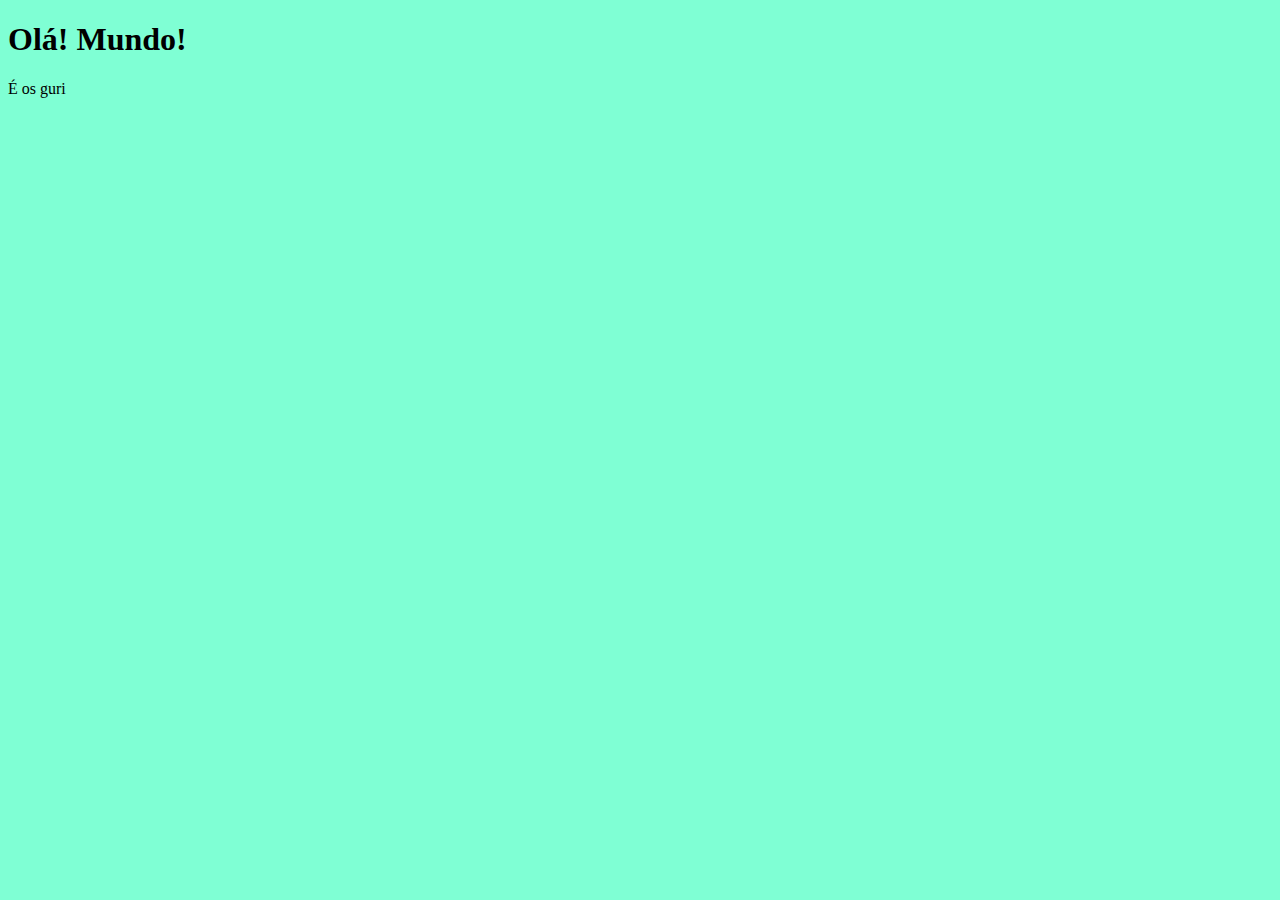
<file: exercicios/ex001/index.html>
<!DOCTYPE html>
<html lang="pt-br">
<head>
    <meta charset="UTF-8">
    <meta name="viewport" content="width=device-width, initial-scale=1.0">
    <title>Document</title>
    <style>
        body {
            background-color: aquamarine;
        }
    </style>
</head>
<body>
   <h1>Olá! Mundo!</h1>
   <p>É os guri</p>
   
   <script> 
        window.alert('Minha primeira mensagem')
        window.confirm('Estpa gostando de JS?')
        window.prompt('Qual é o seu nome?')
   </script>
</body>
</html>
</file>
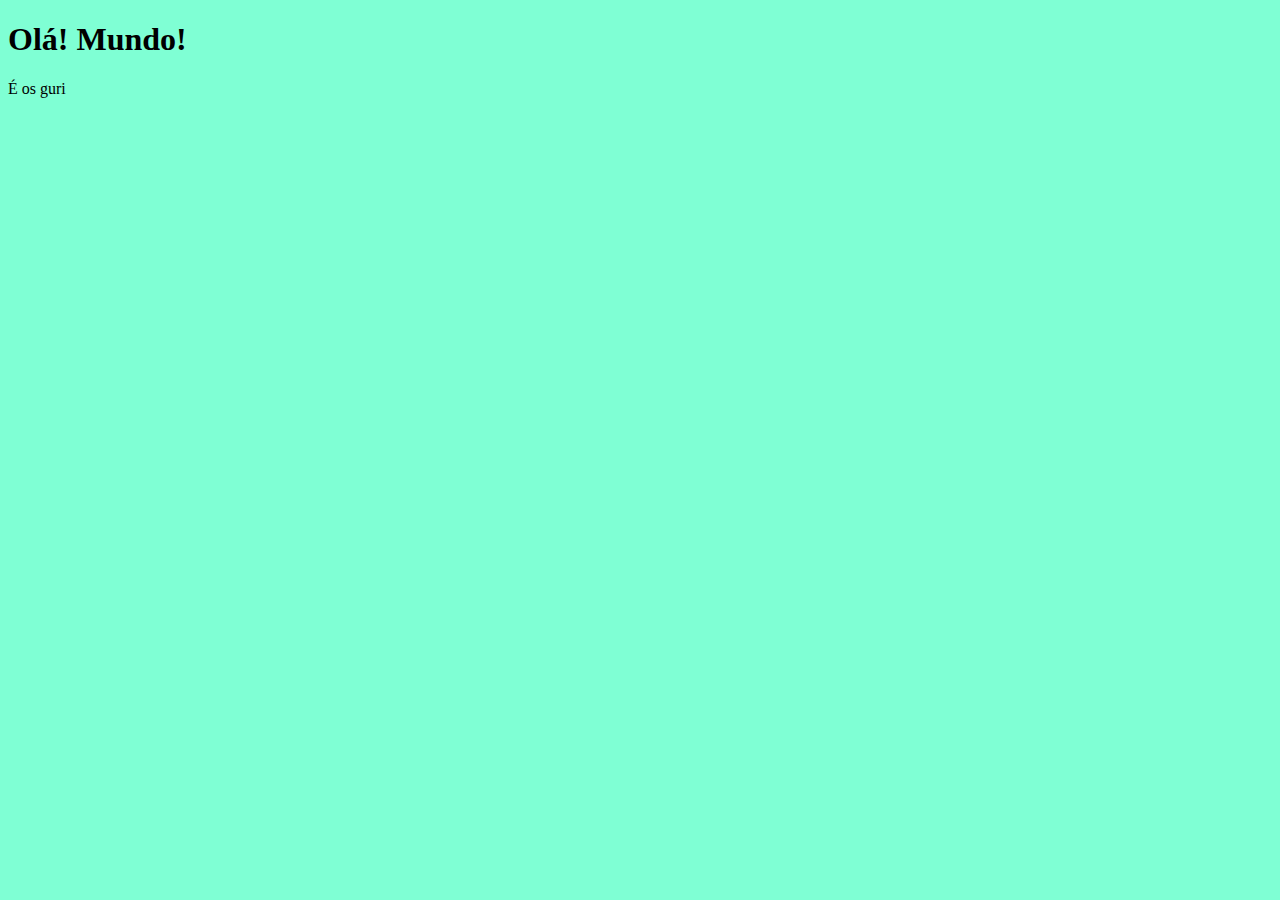
<file: exercicios/ex002/index.html>
<!DOCTYPE html>
<html lang="pt-br">
<head>
    <meta charset="UTF-8">
    <meta name="viewport" content="width=device-width, initial-scale=1.0">
    <title>Document</title>
    <style>
        body {
            background-color: aquamarine;
        }
    </style>
</head>
<body>
   <h1>Olá! Mundo!</h1>
   <p>É os guri</p>
   
   <script> 
    var nome =  window.prompt('Qual é o seu nome?')
    window.alert('É um grande prazer te conhcer ' + nome + '!')
   </script>
</body>
</html>
</file>
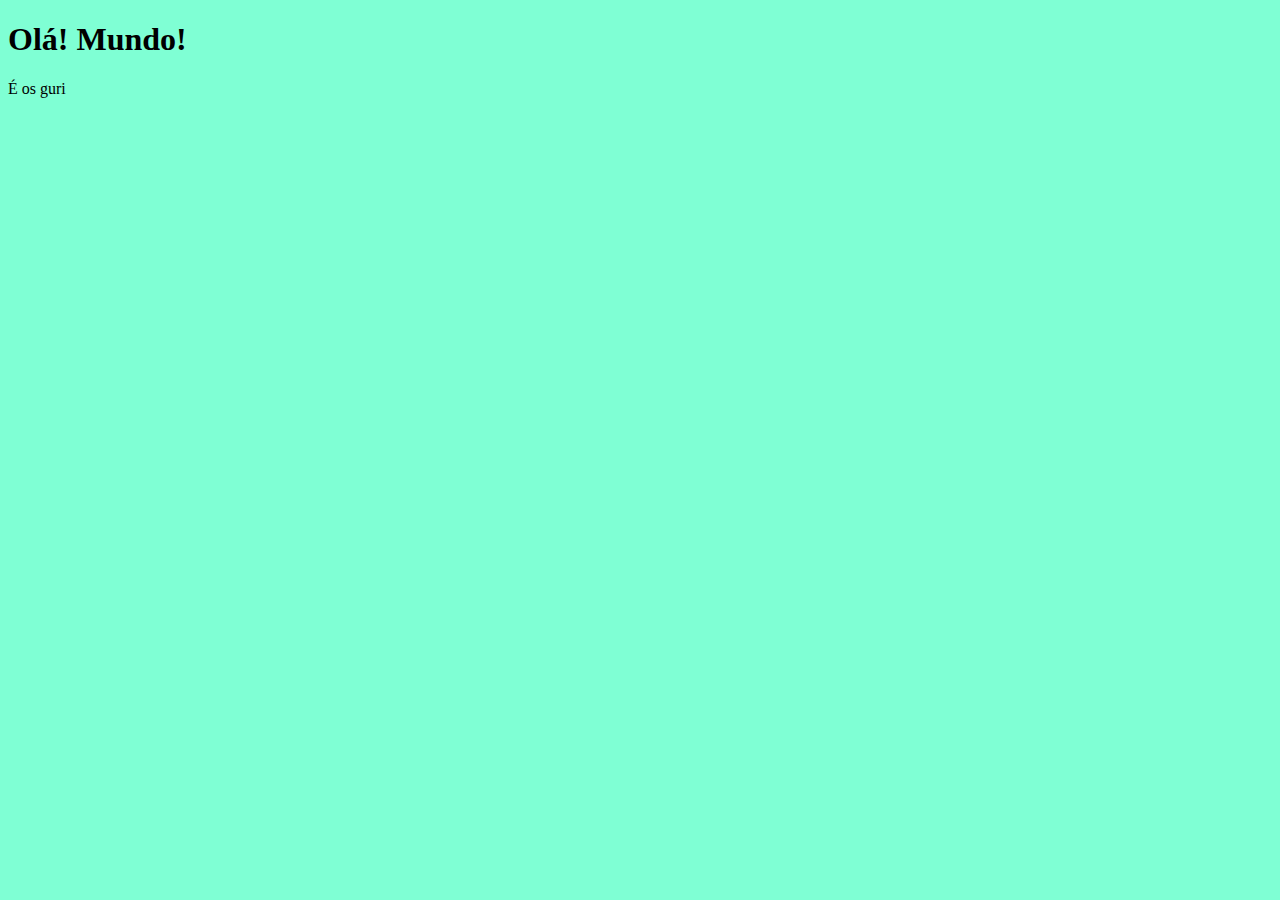
<file: exercicios/ex003/index.html>
<!DOCTYPE html>
<html lang="pt-br">
<head>
    <meta charset="UTF-8">
    <meta name="viewport" content="width=device-width, initial-scale=1.0">
    <title>Document</title>
    <style>
        body {
            background-color: aquamarine;
        }
    </style>
</head>
<body>
   <h1>Olá! Mundo!</h1>
   <p>É os guri</p>
   
   <script> 
    var n1 = Number.parseInt(window.prompt('Digite um numero: '))
    var n2 = Number(window.prompt('Digite outro numero: '))
    var s = n1 + n2
    window.alert(`A soma estre ${n1} e ${n2} no total é ${s}`)
   </script>
</body>
</html>
</file>
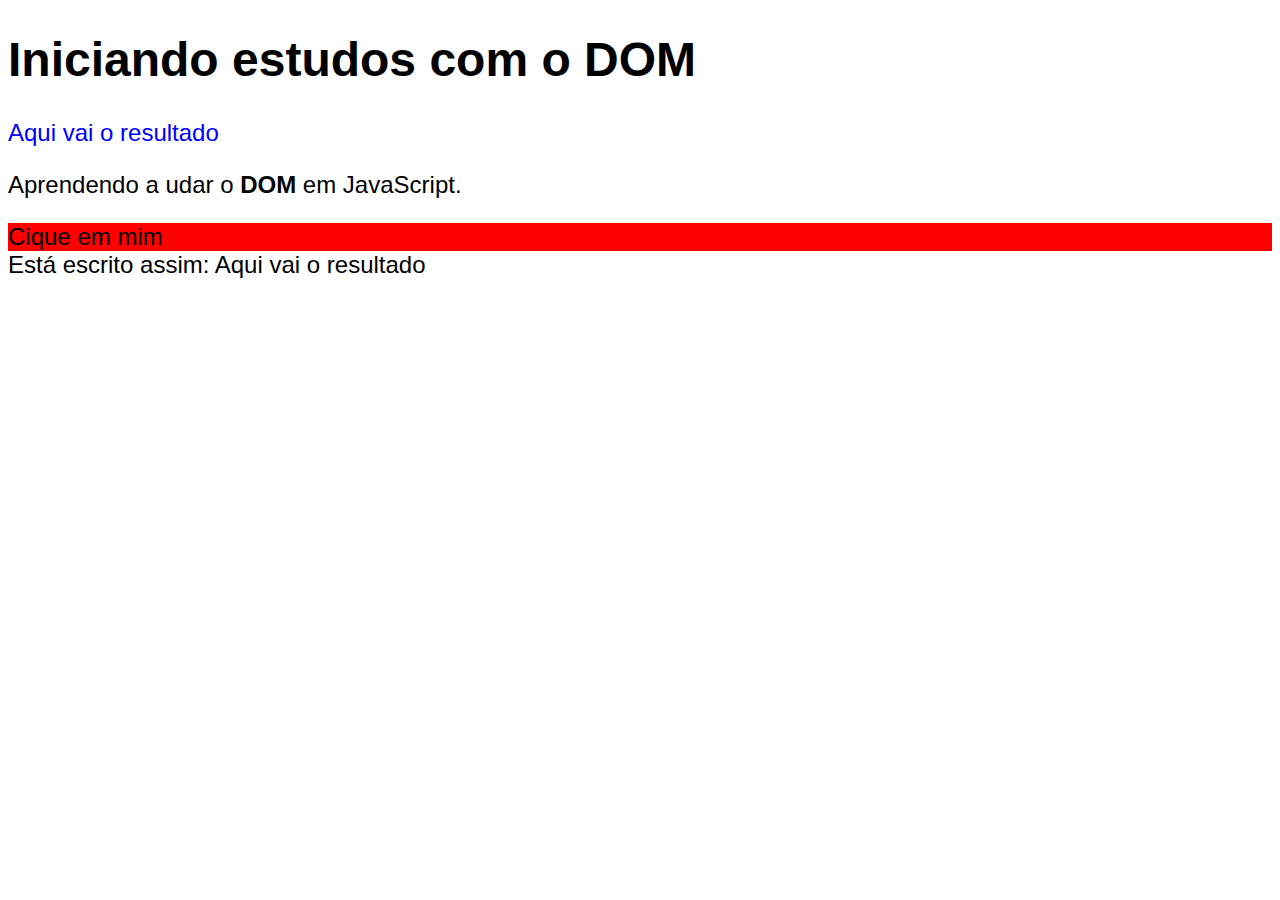
<file: exercicios/ex005/index.html>
<!DOCTYPE html>
<html lang="pt-br">
<head>
    <meta charset="UTF-8">
    <meta name="viewport" content="width=device-width, initial-scale=1.0">
    <title>Document</title>
    <style>
        body {
            font: normal 18pt arial;
        }
    </style>
</head>
<body>
    <h1>Iniciando estudos com o DOM</h1>
    <p>Aqui vai o resultado</p>
    <p>Aprendendo a udar o <strong>DOM</strong> em JavaScript.</p>
    <div id="msg">Cique em mim</div>

    <script>
        var p1 = window.document.getElementsByTagName('p')[0]
        window.document.write(`Está escrito assim: ${p1.innerHTML}`)
        p1.style.color = 'blue'

        // var d = window.document.getElementById('msg')
        // d.style.backgroundColor = 'red'

        var d = window.document.querySelector('div#msg')
        d.style.backgroundColor = 'red'
    </script>
</body>
</html>
</file>
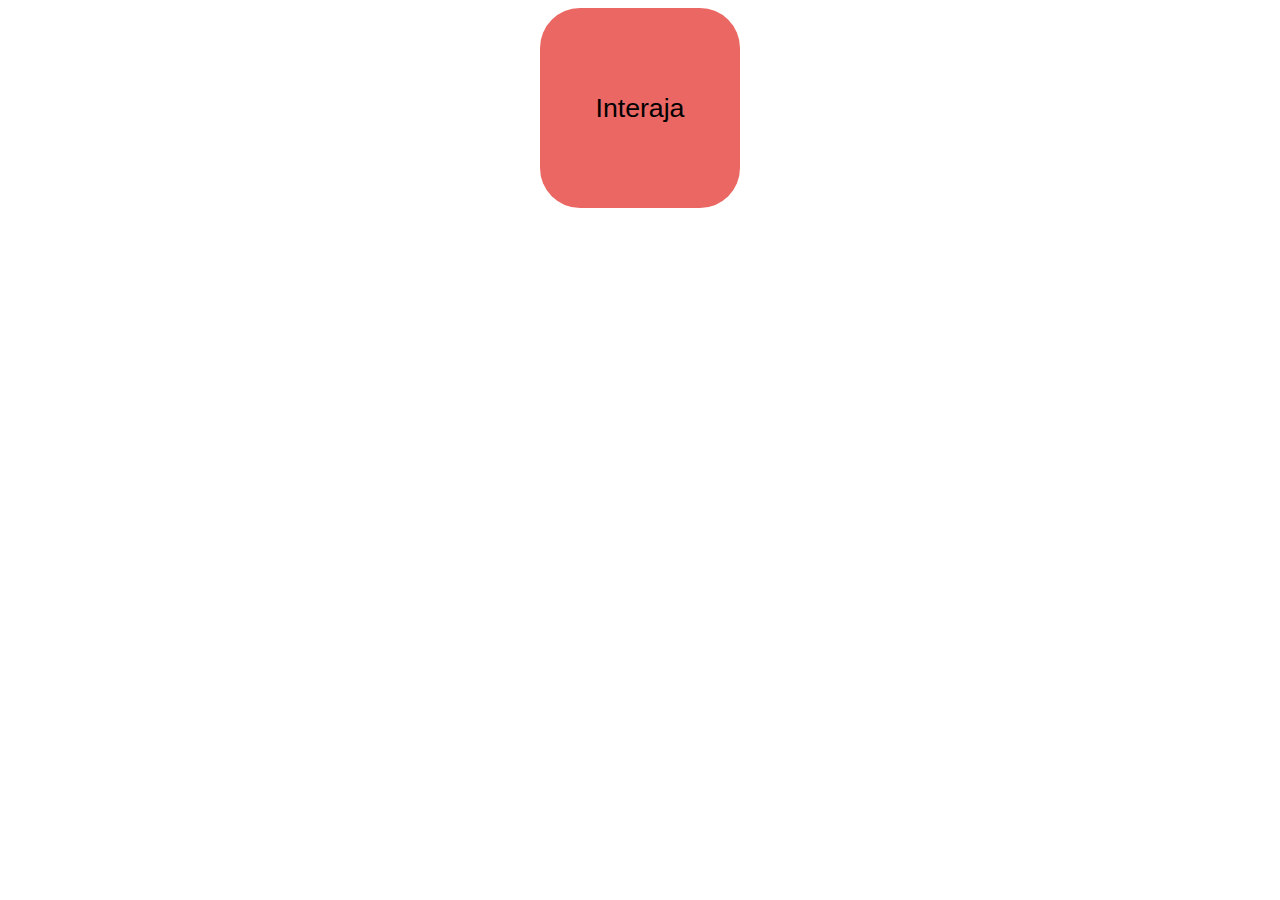
<file: exercicios/ex006/index.html>
<!DOCTYPE html>
<html lang="pt-br">
<head>
    <meta charset="UTF-8">
    <meta name="viewport" content="width=device-width, initial-scale=1.0">
    <title>Document</title>
    <style>
        body {
            display: flex;
            justify-content: center;
            align-items: center;
        }

        div {
            font: normal 20pt arial;
            background-color: rgba(221, 15, 8, 0.63);
            color: black;
            height: 200px;
            width: 200px;
            line-height: 200px;
            text-align: center;
            border-radius: 40px;
        }
    </style>
</head>
<body>
    <div id="area">
        Interaja
    </div>

    <script>
        var a = window.document.querySelector('div#area')
        a.addEventListener('click', clickar)
        a.addEventListener('mouseenter', entrar)
        a.addEventListener('mouseout', sair)


        function clickar() {
            a.innerText = 'clicou'
        }

        function entrar() {
            a.innerText = 'Entrou'
        }

        function sair() {
            a.innerText = 'saiu'
        }
    </script>
</body>
</html>
</file>
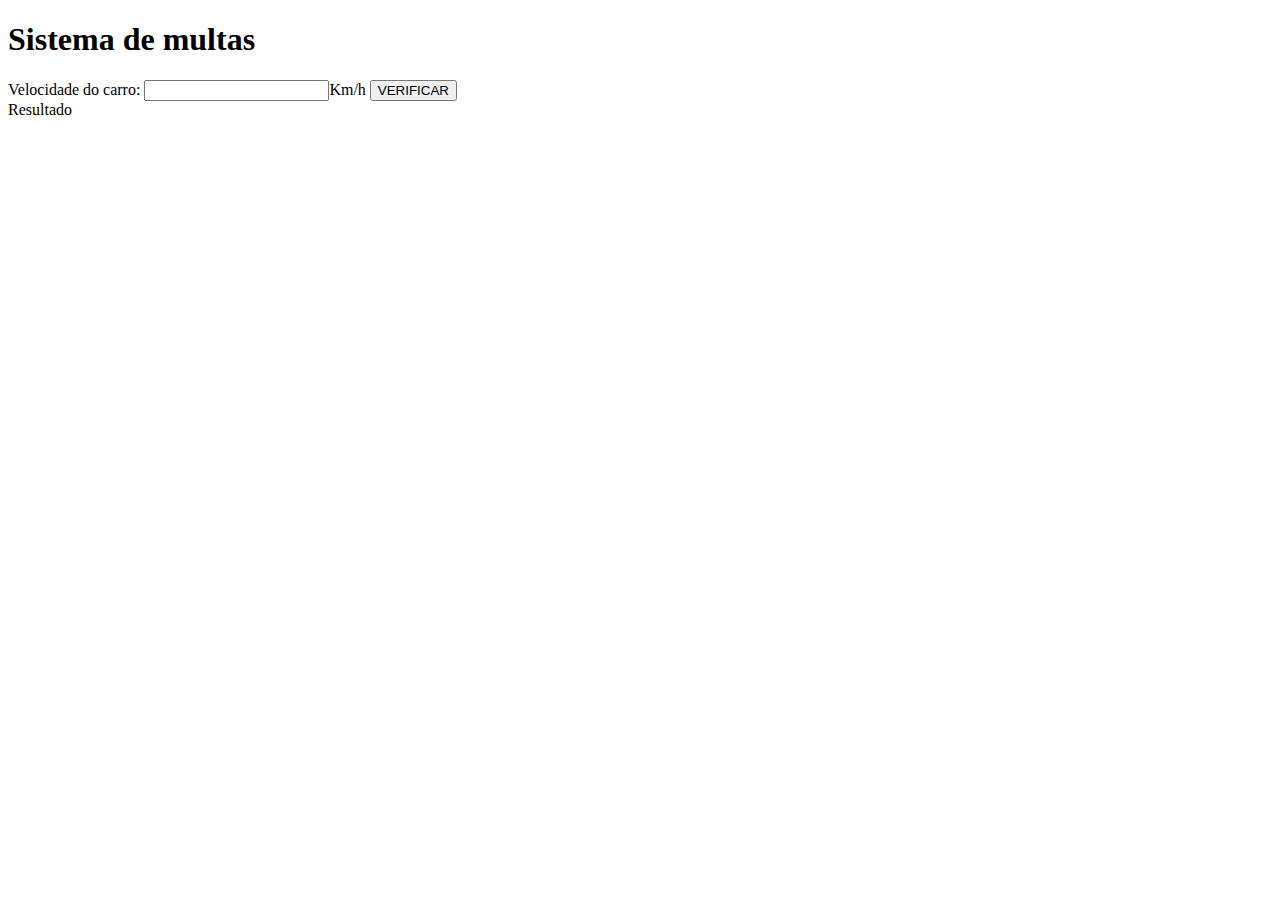
<file: exercicios/ex009/index.html>
<!DOCTYPE html>
<html lang="pt-br">
<head>
    <meta charset="UTF-8">
    <meta name="viewport" content="width=device-width, initial-scale=1.0">
    <title>DETRAN</title>
</head>
<body>
    <h1>Sistema de multas</h1>
    Velocidade do carro: <input type="number" name="txtvel" id="txtvel">Km/h
    <input type="button" value="VERIFICAR" onclick="calcular()">

    <div id="res">Resultado</div>
    <script>
        function calcular() {
            var txtv = window.document.getElementById('txtvel')
            var res = window.document.getElementById('res')
            var vel = Number(txtv.value)
            res.innerHTML = `<p>Sua velociade é de <strong>${vel} km/h</strong></p>`
            if (vel >= 60) {
                res.innerHTML += `<p><strong>Você foi multado</strong></p>` 
            }
            res.innerHTML += `<p>Diriga com cuidao</p>`
        }
    </script>
</body>
</html>
</file>
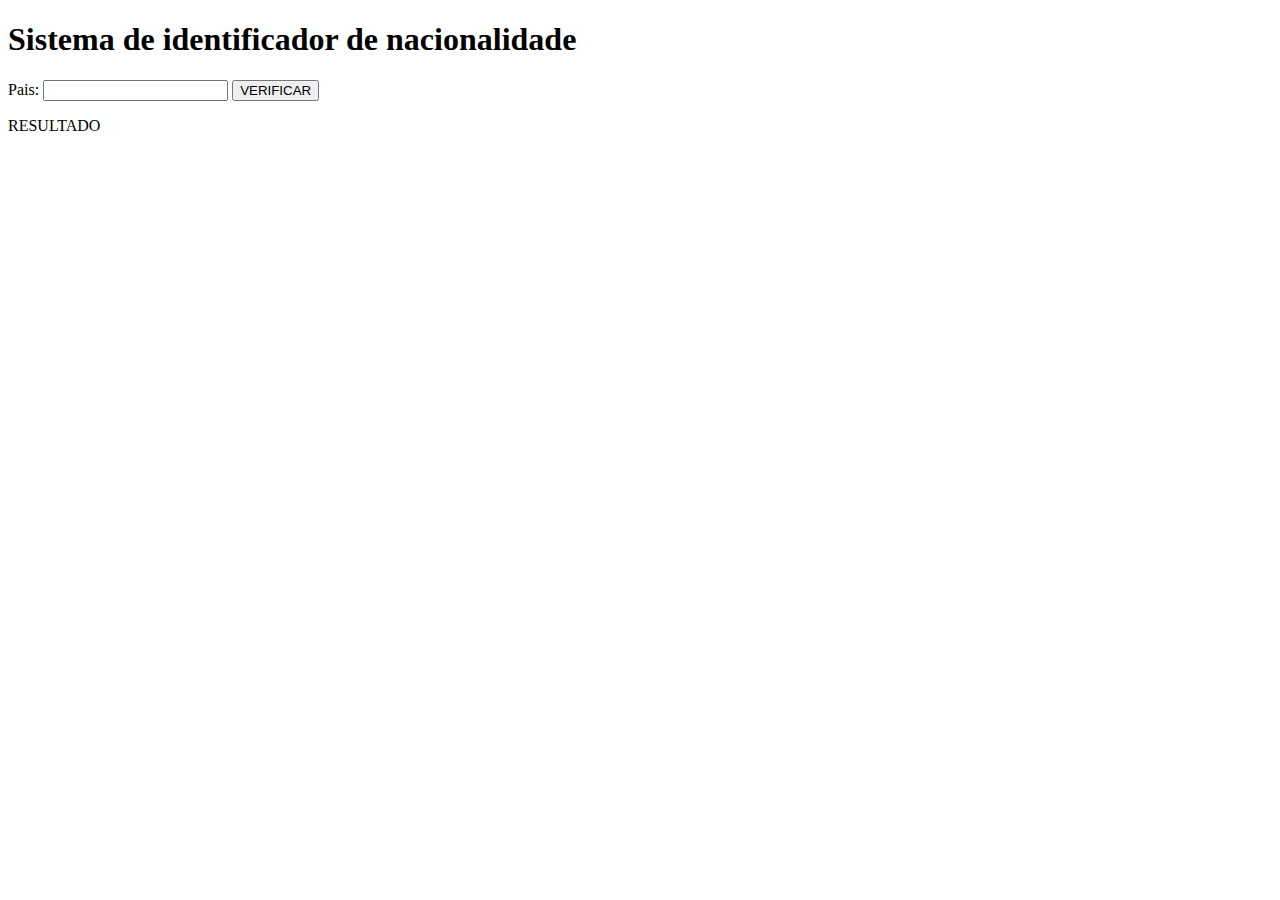
<file: exercicios/ex010/index.html>
<!DOCTYPE html>
<html lang="en">
<head>
    <meta charset="UTF-8">
    <meta name="viewport" content="width=device-width, initial-scale=1.0">
    <title>Aeoroporto</title>
</head>
<body>
    <h1>Sistema de identificador de nacionalidade</h1>
    <p>
        Pais: <input type="text" name="txtnac" id="txtnac">
        <input type="button" value="VERIFICAR" onclick="verificar()">
    </p>
    
    <div id="res">RESULTADO</div>

    <script>
        function verificar() {
            var res = window.document.getElementById('res')
            var txt = window.document.getElementById('txtnac')
            var nac = (txt.value)
            res.innerHTML = `Seu pais é ${nac}`
            if (nac == 'brasil'){
                res.innerHTML += `<p>Você é brasileiro</p>`
            } else {
                res.innerHTML += `<p>Você é gringo</p>`
            }
        }
    </script>
</body>
</html>
</file>
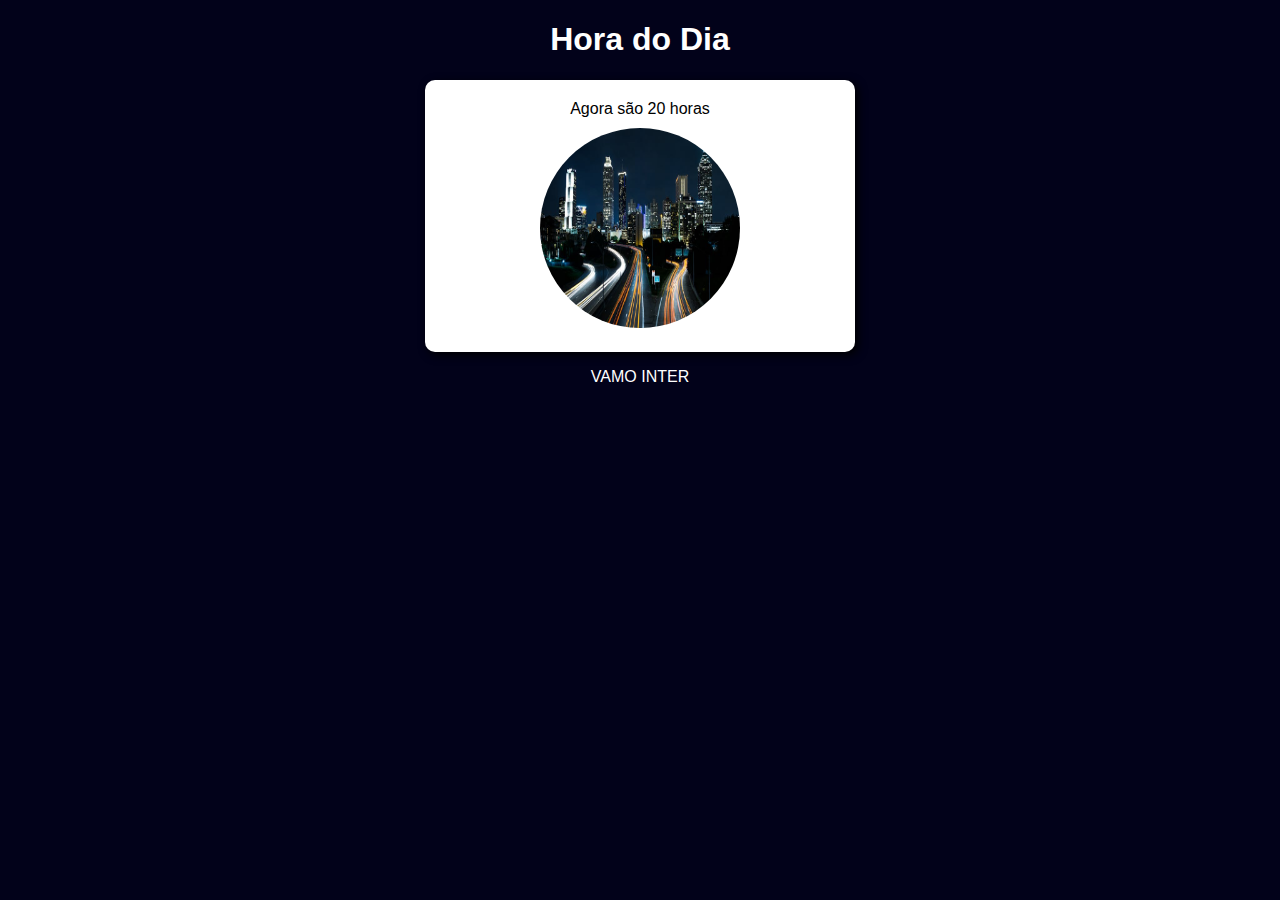
<file: exercicios/ex014/index.html>
<!DOCTYPE html>
<html lang="pt-br">
<head>
    <meta charset="UTF-8">
    <meta name="viewport" content="width=device-width, initial-scale=1.0">
    <title>Hora do dia</title>
    <link rel="stylesheet" href="style.css">
</head>
<body onload="carregar()">
    <header>
        <h1>Hora do Dia</h1>
    </header>

    <section>
        <div id="msg">
            Aqui vai aparecer a mensagem
        </div>
        <div id="foto">
            <img id="imagem" src="imagens/manhã.jpg" alt="foto manhã">
        </div>
    </section>
    
    <footer>
        <p>VAMO INTER</p>
    </footer>

    <script src="script.js"></script>
</body>
</html>
</file>
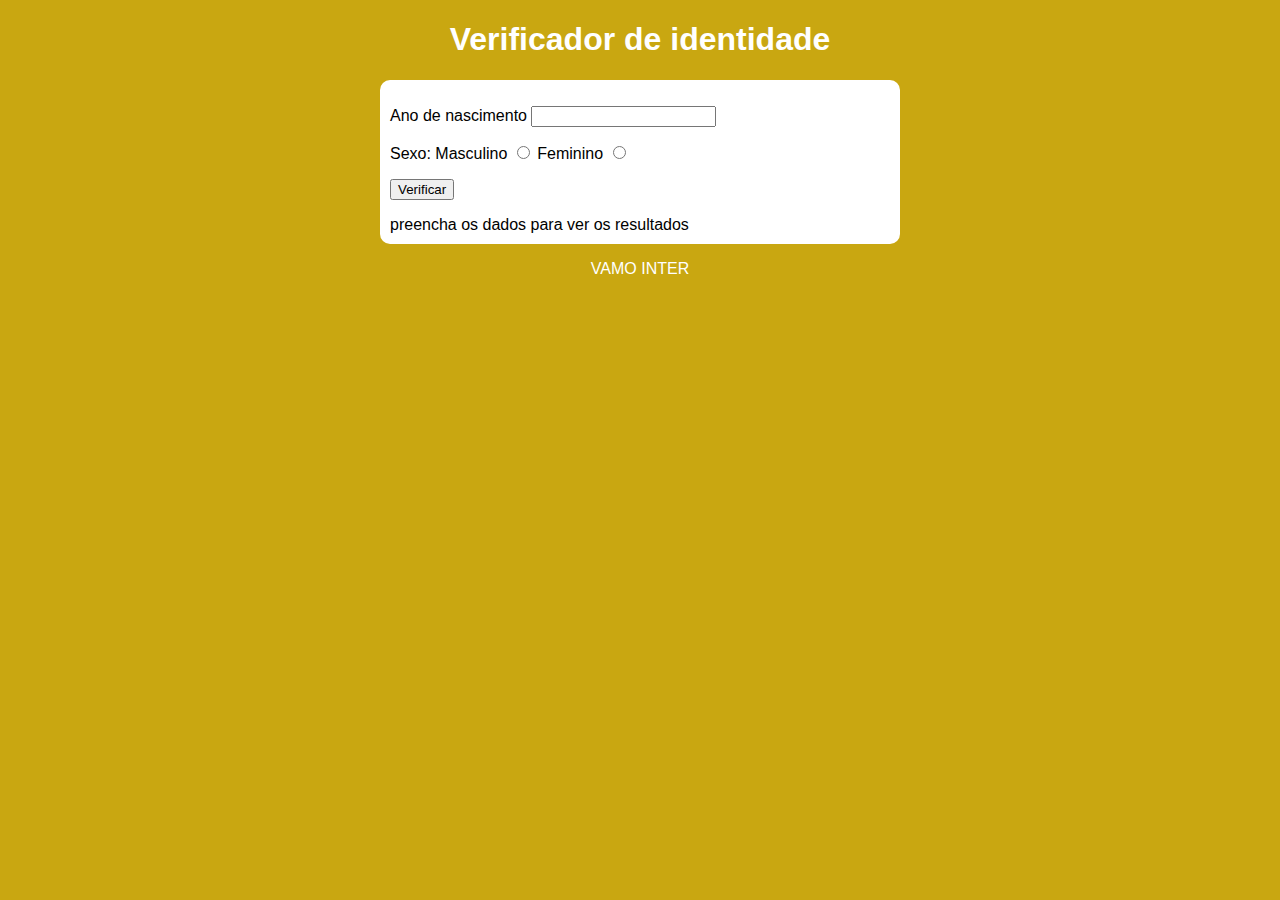
<file: exercicios/ex015/index.html>
<!DOCTYPE html>
<html lang="pt-br">
<head>
    <meta charset="UTF-8">
    <meta name="viewport" content="width=device-width, initial-scale=1.0">
    <link rel="stylesheet" href="style.css">
    <title>Document</title>
</head>
<body>
    <header>
        <h1>Verificador de identidade</h1>
    </header>

    <section>
        <div>
            <p>Ano de nascimento <input type="number" name="anon" id="anon"></p>
            <p>Sexo: 
                <label for="masc">
                    Masculino
                    <input type="radio" name="sexo" id="masc">
                </label>
                <label for="fem">
                    Feminino
                    <input type="radio" name="sexo" id="fem"></p>
                </label>
            <p>
                <input type="button" value="Verificar" onclick="verificar()">
            </p>
        </div>
        <div id="res">
            preencha os dados para ver os resultados
        </div>
    </section>
    
    <footer>
        <p>VAMO INTER</p> 
    </footer>

    <script src="script.js"></script>
</body>
</html>
</file>
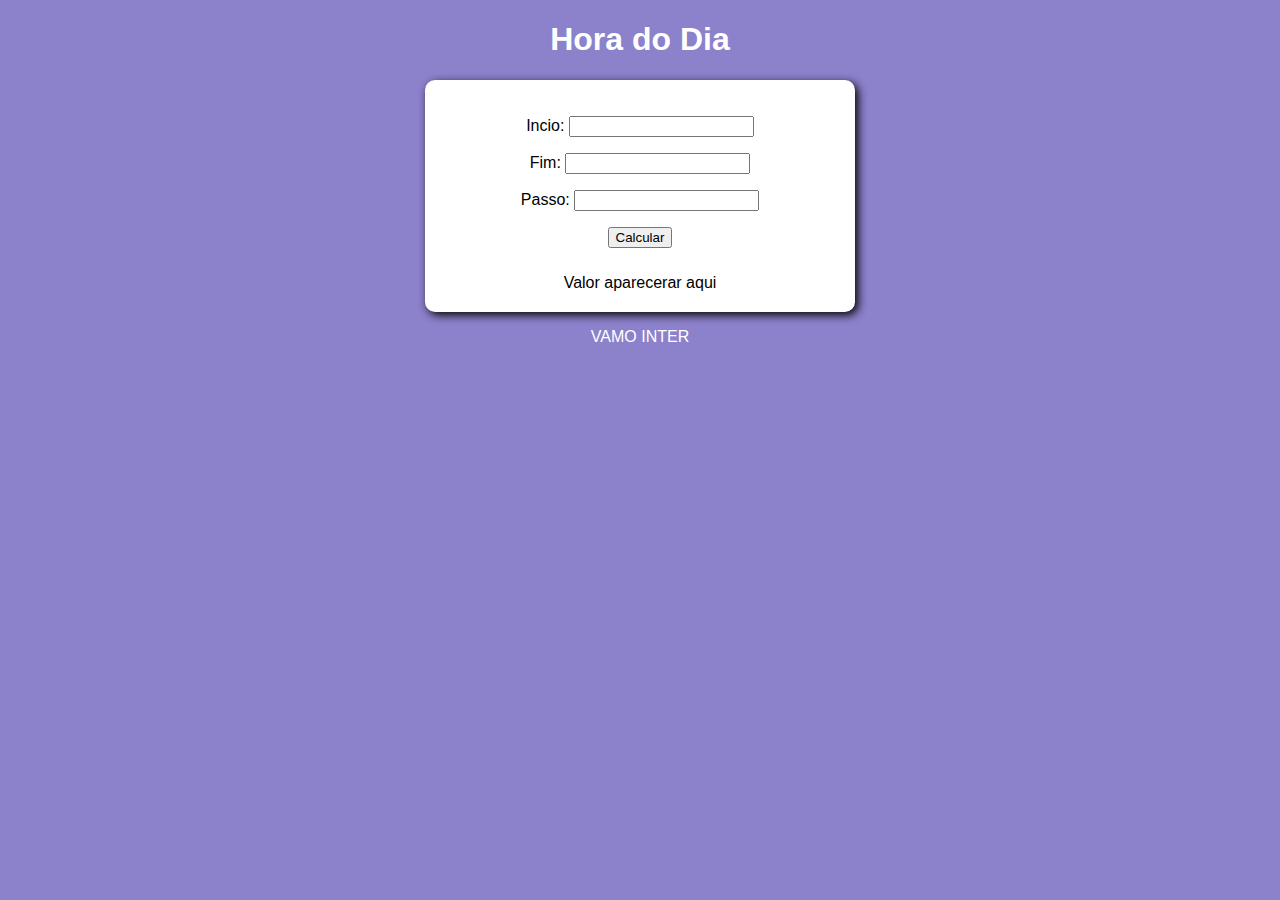
<file: exercicios/ex018/index.html>
<!DOCTYPE html>
<html lang="pt-br">
<head>
    <meta charset="UTF-8">
    <meta name="viewport" content="width=device-width, initial-scale=1.0">
    <title>Document</title>
    <link rel="stylesheet" href="style.css">
</head>
<body>
    <header>
        <h1>Hora do Dia</h1>
    </header>

    <section>
        <div>
            <p>Incio: <input class="tamanho" type="number" name="initxt" id="initxt"></p>
            <p>Fim: <input class="tamanho" type="number" name="fimtxt" id="fimtxt"></p>
            <p>Passo: <input class="tamanho" type="number" name="passtxt" id="passtxt"></p>
            <p><input type="button" value="Calcular" onclick="revisar()"></p>
        </div>
        <div id="resp">
            Valor aparecerar aqui
        </div>
    </section>
    
    <footer>
        <p>VAMO INTER</p>
    </footer>

    <script src="script.js"></script>
</body>
</html>
</file>
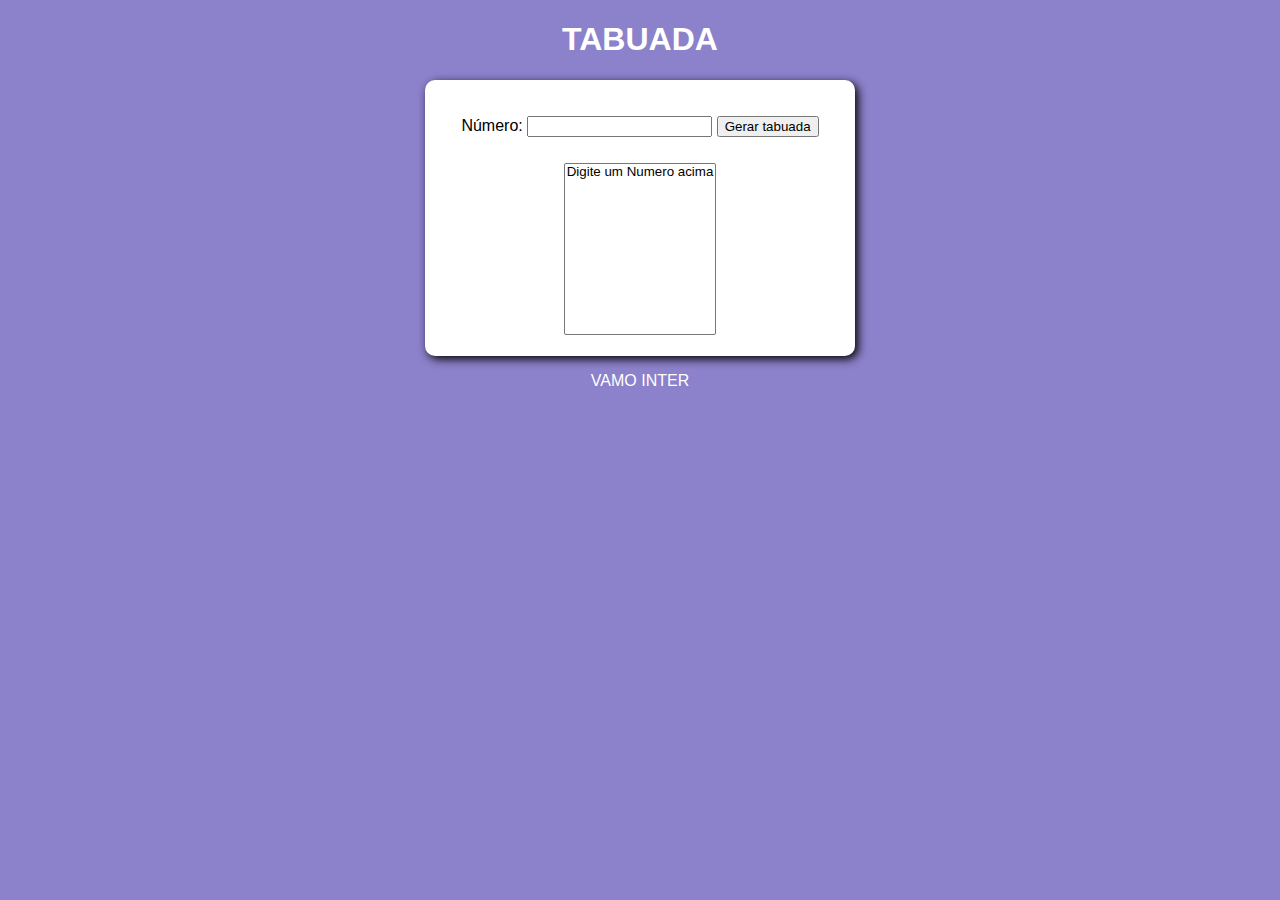
<file: exercicios/ex019/index.html>
<!DOCTYPE html>
<html lang="pt-br">
<head>
    <meta charset="UTF-8">
    <meta name="viewport" content="width=device-width, initial-scale=1.0">
    <title>Document</title>
    <link rel="stylesheet" href="style.css">
</head>
<body>
    <header>
        <h1>TABUADA</h1>
    </header>

    <section>
        <div>
            <p>Número: <input type="number" name="tabtxt" id="tabtxt">
                <input type="button" value="Gerar tabuada" onclick="gerar()">
            </p>
        </div>
        <div>
            <select name="tabuada" id="seletab" size="10">
                <option>Digite um Numero acima</option>
            </select>
        </div>
    </section>
    
    <footer>
        <p>VAMO INTER</p>
    </footer>

    <script src="script.js"></script>
</body>
</html>
</file>
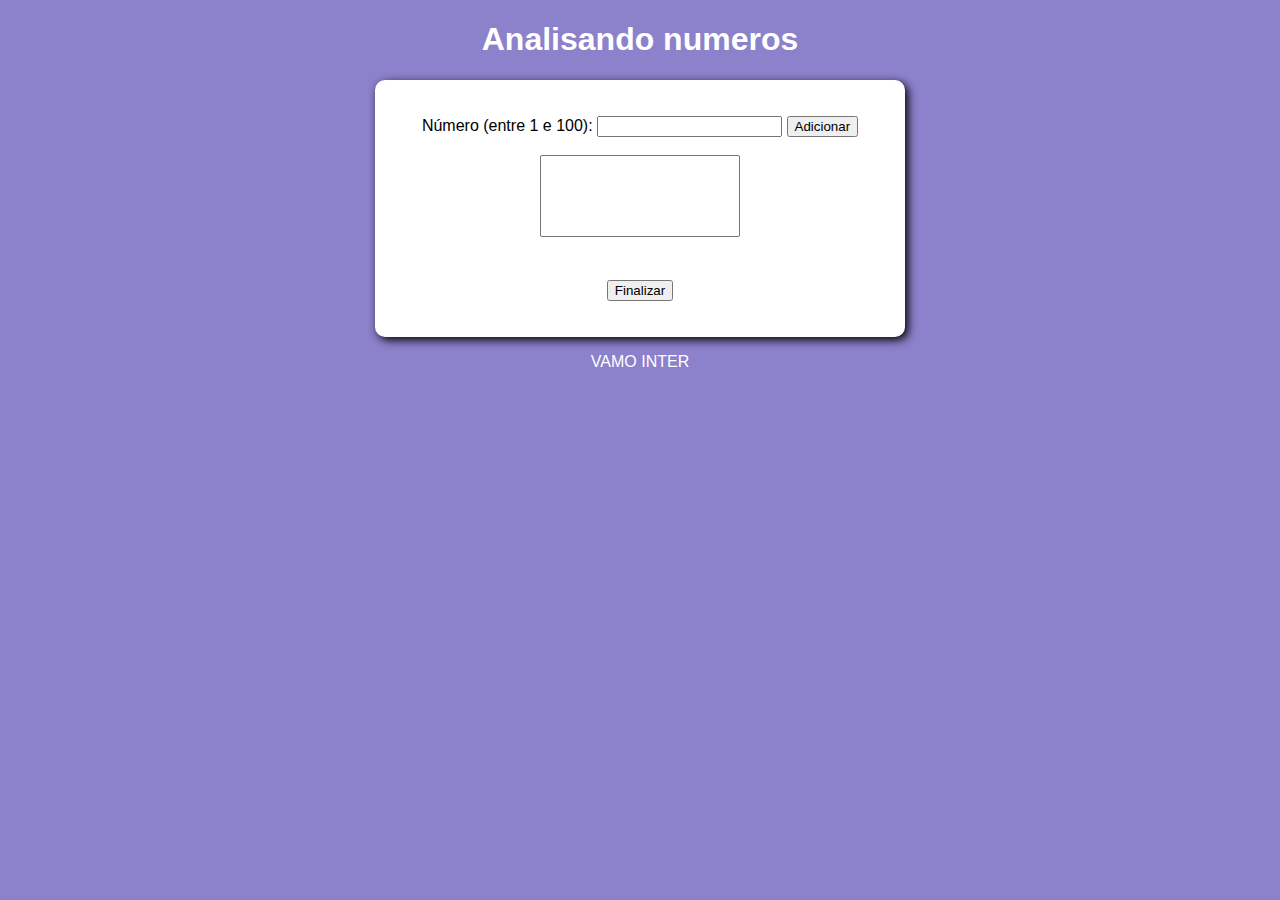
<file: exercicios/ex022/index.html>
<!DOCTYPE html>
<html lang="pt-br">
<head>
    <meta charset="UTF-8">
    <meta name="viewport" content="width=device-width, initial-scale=1.0">
    <title>Document</title>
    <link rel="stylesheet" href="style.css">
</head>
<body>
    <header>
        <h1>Analisando numeros</h1>
    </header>

    <section>
        <div>
            <p>Número (entre 1 e 100):
                <input type="number" name="ntxt" id="ntxt">
                <input type="button" value="Adicionar" onclick="add()">
                <br> <br>
                <select name="resulttxt" id="resulttxt" size="5"></select>
            </p>
        </div>
        <div id="res">
            <p><input type="button" value="Finalizar" onclick="finalizar()"></p>
        </div>
    </section>
    
    <footer>
        <p>VAMO INTER</p>
    </footer>

    <script src="script.js"></script>
</body>
</html>
</file>
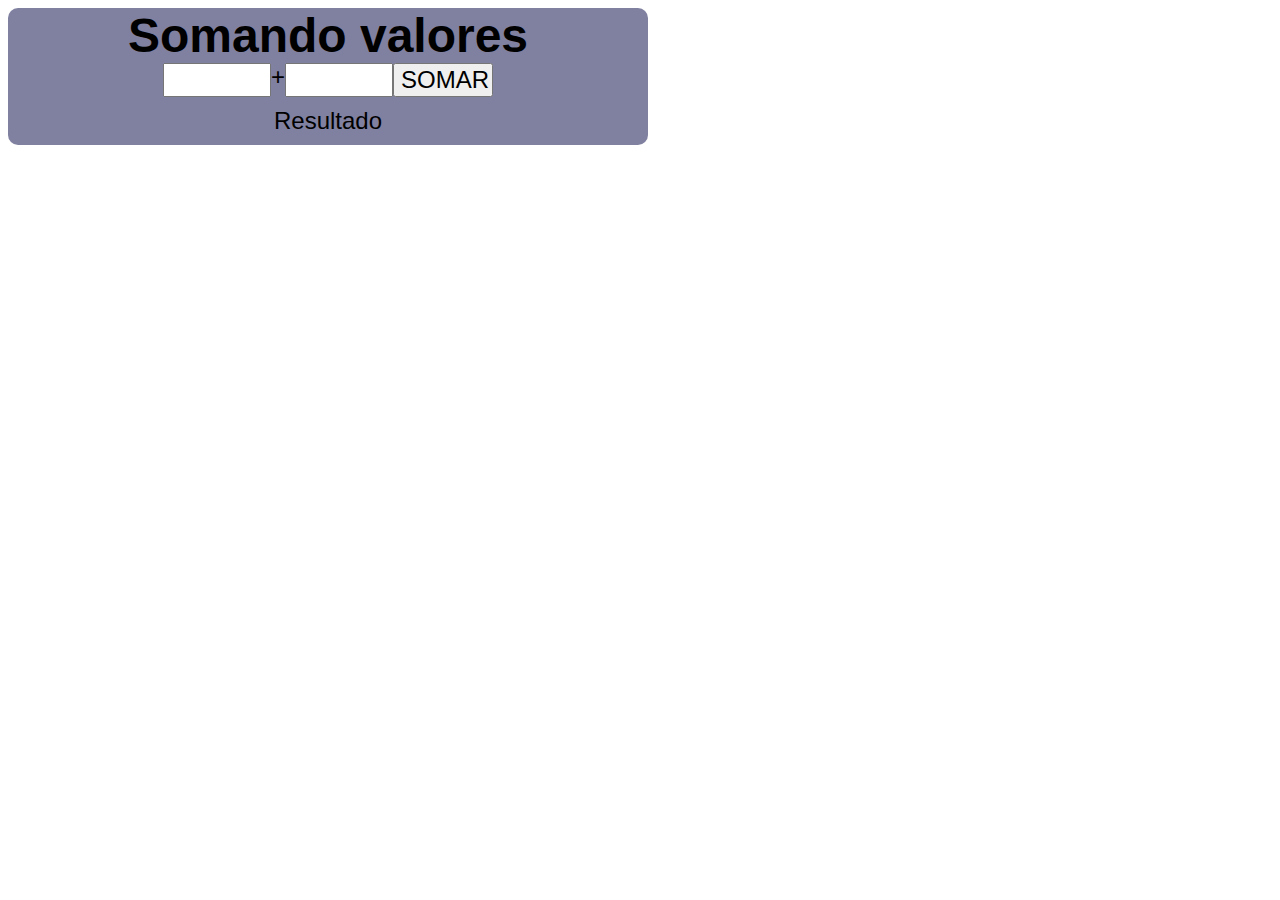
<file: exercicios/ex007/ex007.html>
<!DOCTYPE html>
<html lang="pt-br">
<head>
    <meta charset="UTF-8">
    <meta name="viewport" content="width=device-width, initial-scale=1.0">
    <title>Somando numneros</title>
    <style>
        body {
            font: normal 18pt arial;
        }

        input {
            font: normal 18pt arial;
            width: 100px;
        }

        div#caixa {
            background-color: rgb(128, 128, 161);
            width: 50vw;
            border-radius: 10px;
        }

        h1 {
            text-align: center;
            margin: 0;
        }

        div#res{
            text-align: center;
            padding: 10px;
        }

        div#inp {
           display: flex;
           justify-content: center;
        }
    </style>
</head>
<body>
    <div id="caixa">
        <h1>Somando valores</h1>
        <div id="inp">
            <input type="number" name="txtn1" id="txtn1">+
            <input type="number" name="txtn2" id="txtn2">
            <input type="button" value="SOMAR" onclick="somar()">
        </div>
        <div id="res">Resultado
    </div>

    <script>
        function somar() {
            var tn1 = window.document.getElementById('txtn1')
            var tn2 = window.document.getElementById('txtn2')
            var res = window.document.getElementById('res')
            var n1 = Number(tn1.value)
            var n2 = Number(tn2.value)
            var soma = n1 + n2
            res.innerHTML = `A soma entre ${n1} e ${n2} é igual a ${soma}`
        }
    </script>
</body>
</html>
</file>
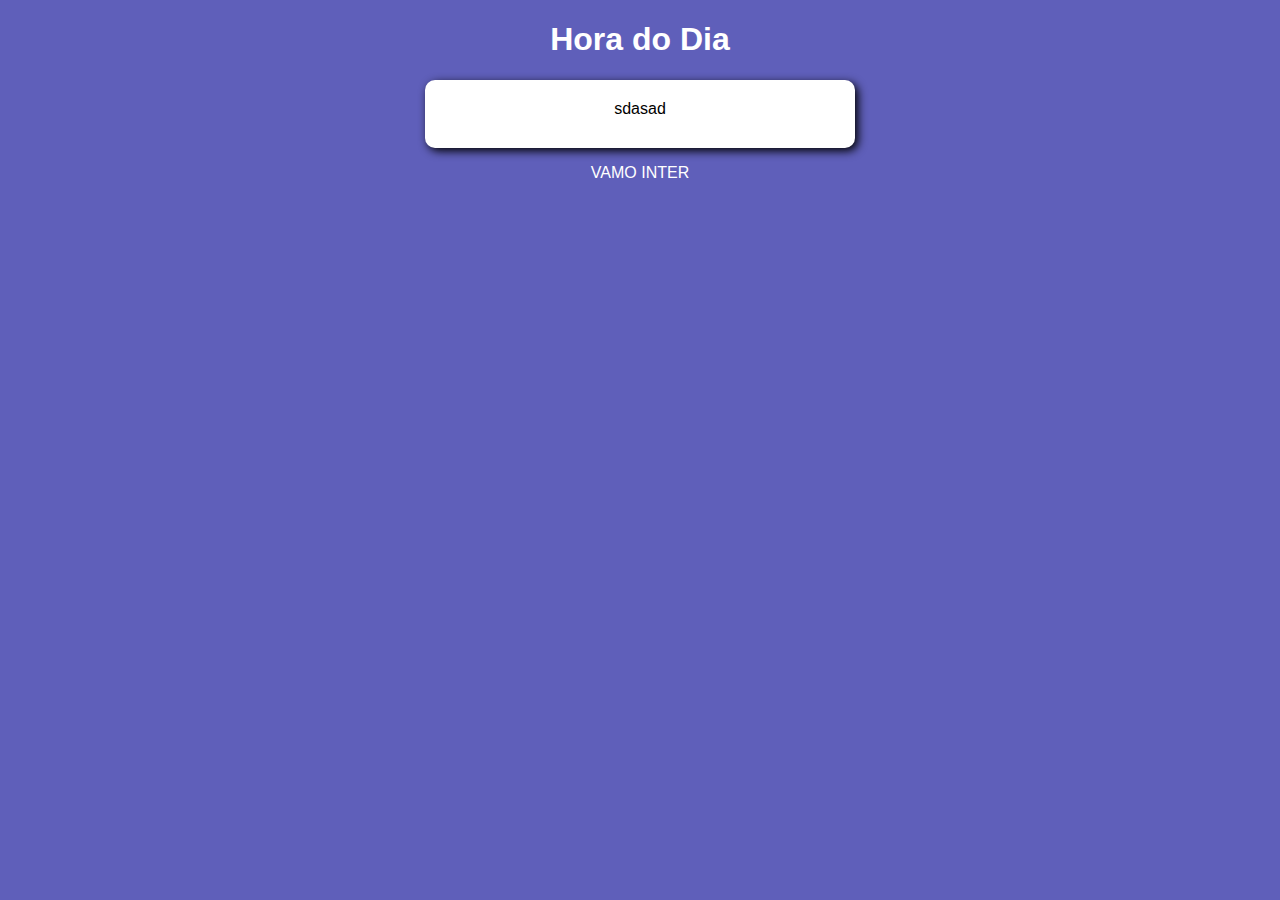
<file: exercicios/ex014/index copy.html>
<!DOCTYPE html>
<html lang="pt-br">
<head>
    <meta charset="UTF-8">
    <meta name="viewport" content="width=device-width, initial-scale=1.0">
    <title>Document</title>
    <link rel="stylesheet" href="style.css">
</head>
<body>
    <header>
        <h1>Hora do Dia</h1>
    </header>

    <section>
        <div>
            sdasad
        </div>
        <div>

        </div>
    </section>
    
    <footer>
        <p>VAMO INTER</p>
    </footer>

    <script src="script.js"></script>
</body>
</html>
</file>
<file: exercicios/ex014/style.css>
body {
    font-family: Arial, Helvetica, sans-serif;
    background-color: rgba(19, 19, 153, 0.678);
}

h1 {
    text-align: center;
    color: white;
}

section {
    background-color: white;
    border-radius: 10px;
    padding: 15px;
    width: 400px;
    margin: auto;
    box-shadow: 3px 3px 10px black;
}

div {
    text-align: center;
    padding: 5px;
}

img {
    height: 200px;
    width: 200px;
    border-radius: 50%;
    
}

footer {
    text-align: center;
    color: white;
}
</file>
<file: exercicios/ex015/style.css>
body {
    font-family: arial;
    background-color: rgb(201, 167, 17);
}

section {
    background-color: white;
    width: 500px;
    margin: auto;
    padding: 10px;
    border-radius: 10px;
}

h1, footer {
    color: white;
    text-align: center;
}

img {
    height: 200px;
    width: 200px;
    border-radius: 50%;
    text-align: center;
    display: block;
    margin: auto;
}
</file>
<file: exercicios/ex018/style.css>
body {
    font-family: Arial, Helvetica, sans-serif;
    background-color: rgba(85, 69, 179, 0.678);
}

h1, footer {
    text-align: center;
    color: white;
}

section {
    background-color: white;
    border-radius: 10px;
    padding: 15px;
    width: 400px;
    margin: auto;
    box-shadow: 3px 3px 10px black;
}

div {
    text-align: center;
    padding: 5px;
}
</file>
<file: exercicios/ex019/style.css>
body {
    font-family: Arial, Helvetica, sans-serif;
    background-color: rgba(85, 69, 179, 0.678);
}

h1, footer {
    text-align: center;
    color: white;
}

section {
    background-color: white;
    border-radius: 10px;
    padding: 15px;
    width: 400px;
    margin: auto;
    box-shadow: 3px 3px 10px black;
}

div {
    text-align: center;
    padding: 5px;
}
</file>
<file: exercicios/ex022/style.css>
body {
    font-family: Arial, Helvetica, sans-serif;
    background-color: rgba(85, 69, 179, 0.678);
}

h1, footer {
    text-align: center;
    color: white;
}

section {
    background-color: white;
    border-radius: 10px;
    padding: 15px;
    width: 500px;
    margin: auto;
    box-shadow: 3px 3px 10px black;
}

select {
    width: 200px;
}

div {
    text-align: center;
    padding: 5px;
}
</file>
